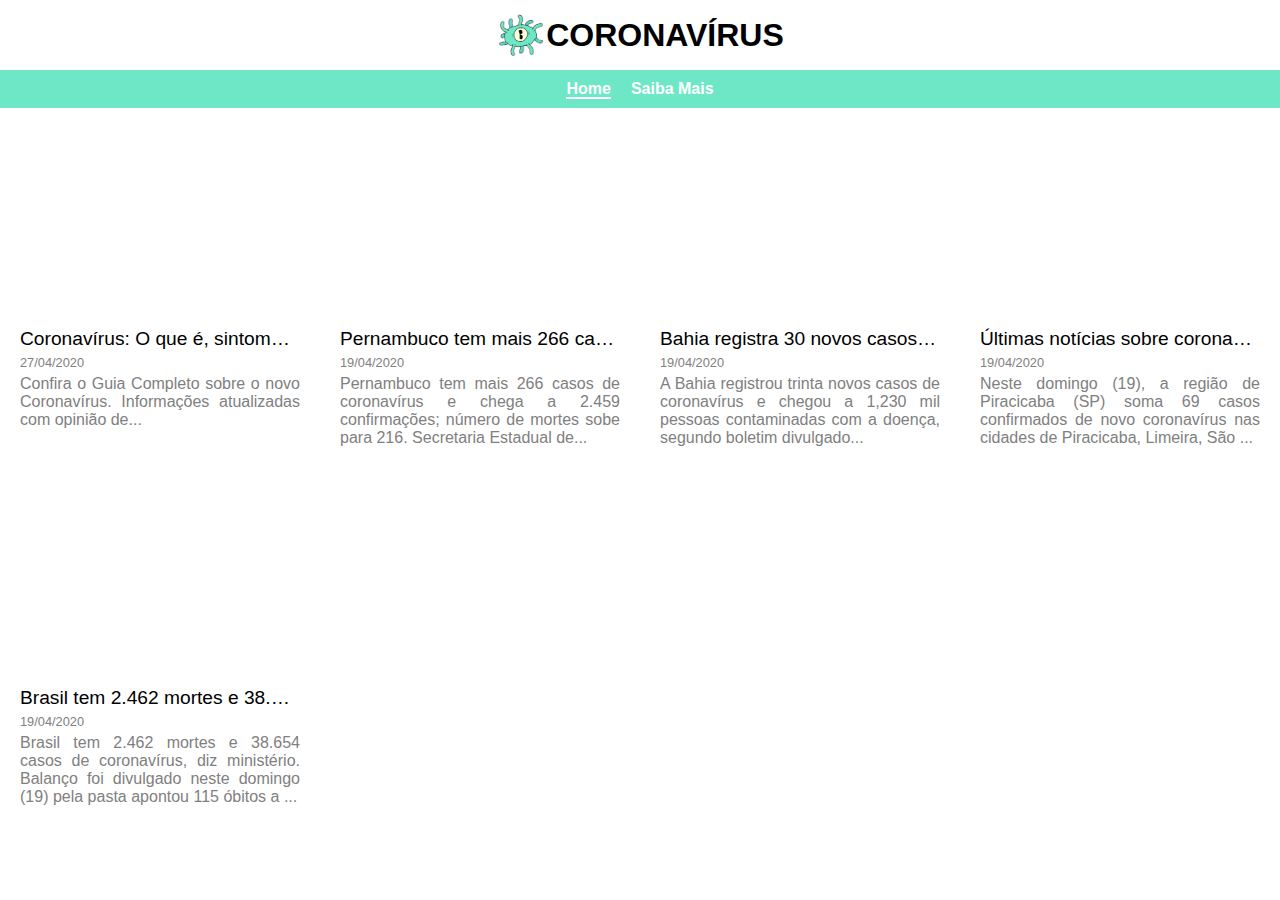
<file: index.html>
<!DOCTYPE html>
<html lang="pt-br">
<head>
    <meta charset="UTF-8">
    <meta name="viewport" content="width=device-width, initial-scale=1.0">
    <link rel="stylesheet" href="./css/style.css">
    <link rel="stylesheet" href="./css/home.css">
    <title>Home</title>
</head>
<body>
    <header class='header-page'>
        <img src='./imgs/virus.gif' class='virus-gif' /> <h1>CORONAVÍRUS</h1>
    </header>
    <nav class='menu-navegacao'>
        <div> <a class='active' href="./index.html">Home</a> </div>
        <div> <a href="./saiba-mais.html">Saiba Mais</a> </div>
    </nav>
    <main>
        <div class='noticias-wrapper'></div>
    </main>
    <div class='templates'>
        <a class='card-ancor' target="_blank" rel="noopener noreferrer">
            <div class='card'>
                <div class='card-capa'>
                </div>
                <div class='card-body'>
                    <div class='titulo ellipsis'></div>
                    <div class='subtitulo ellipsis'></div>
                    <div class='descrisao'></div>
                </div>
            </div>
        </a>
    </div>
    <script src="./js/home.js" type='module'></script>
</body>
</html>
</file>
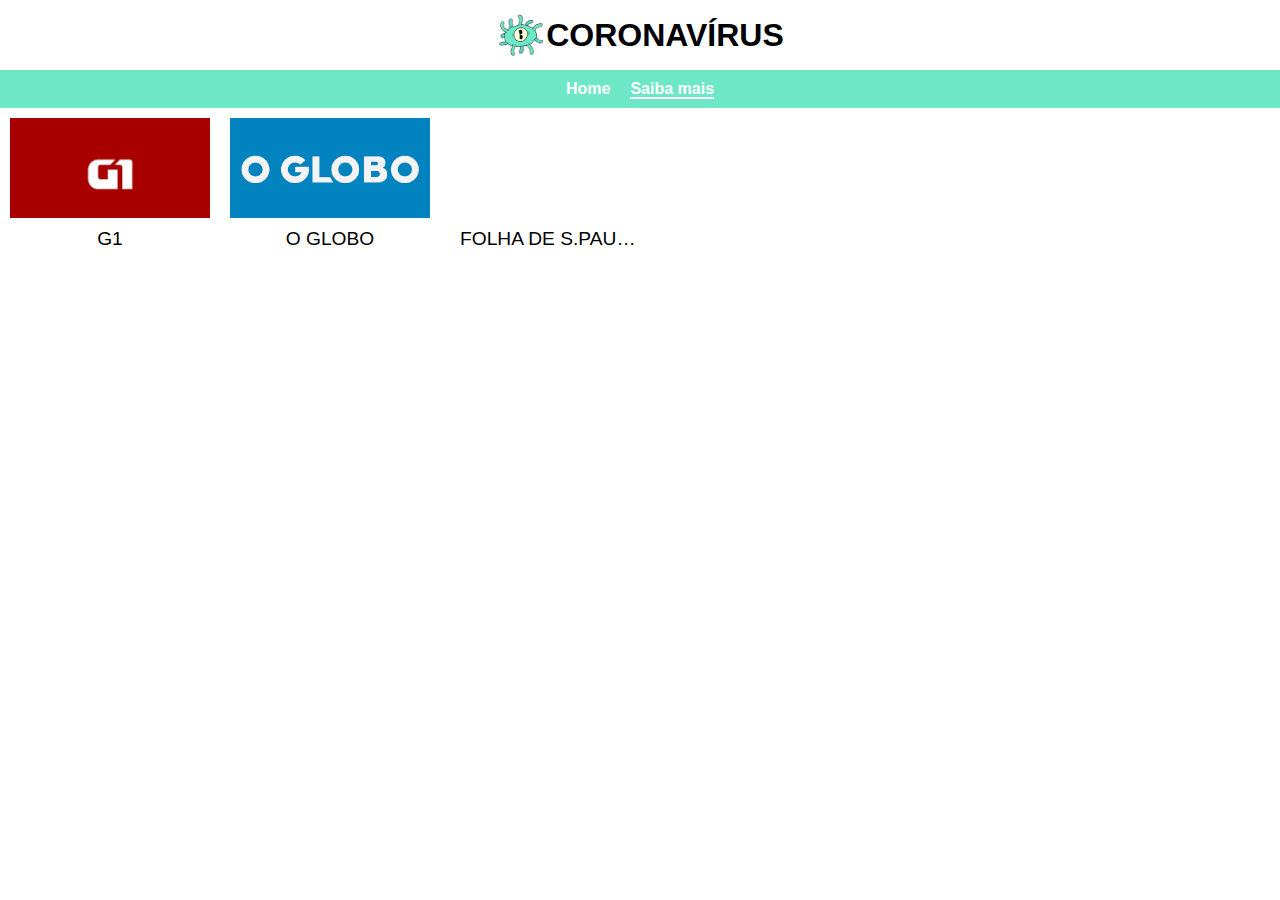
<file: saiba-mais.html>
<!DOCTYPE html>
<html lang="pt-br">
<head>
    <meta charset="UTF-8">
    <meta name="viewport" content="width=device-width, initial-scale=1.0">
    <link rel="stylesheet" href="./css/style.css">
    <link rel="stylesheet" href="./css/saiba-mais.css">
    <title>Saiba mais</title>
</head>
<body>
    <header class='header-page'>
        <img src='./imgs/virus.gif' class='virus-gif' /> <h1>CORONAVÍRUS</h1>
    </header>
    <nav class='menu-navegacao'>
        <div> <a href="./index.html">Home</a> </div>
        <div> <a class='active' href="./saiba-mais.html">Saiba mais</a> </div>
    </nav>
    <main>
        <div class='fontes-news-wrapper'></div>
    </main>
    <div class='templates'>
        <a class='card-ancor' target="_blank" rel="noopener noreferrer">
            <div class='card'>
                <div class='card-capa'>
                </div>
                <div class='card-body'>
                    <div class='titulo ellipsis'>Google</div>
                </div>
            </div>
        </a>
    </div>
    <script src="./js/saiba-mais.js" type='module'></script>
</body>
</html>
</file>
<file: css/style.css>
@import "./helpers.css";
@import "./header-page.css";
@import "./menu-navegacao.css";
@import "./footer.css";

* {
    box-sizing: border-box;
    font-family: Arial, Helvetica, sans-serif;
}

body {
    margin: 0;
    padding: 0;
}
</file>
<file: css/home.css>
@import "./card-news.css";

.templates {
    display: none;
}

.noticias-wrapper {
    display: flex;
    flex-wrap: wrap;
}

.noticias-wrapper > a{
    margin: 10px;
}
</file>
<file: css/saiba-mais.css>
@import "./card-fonte.css";

.fontes-news-wrapper {
    display: flex;
    flex-wrap: wrap;
}

.fontes-news-wrapper > a{
    margin: 10px;
}

.templates {
    display: none;
}
</file>
